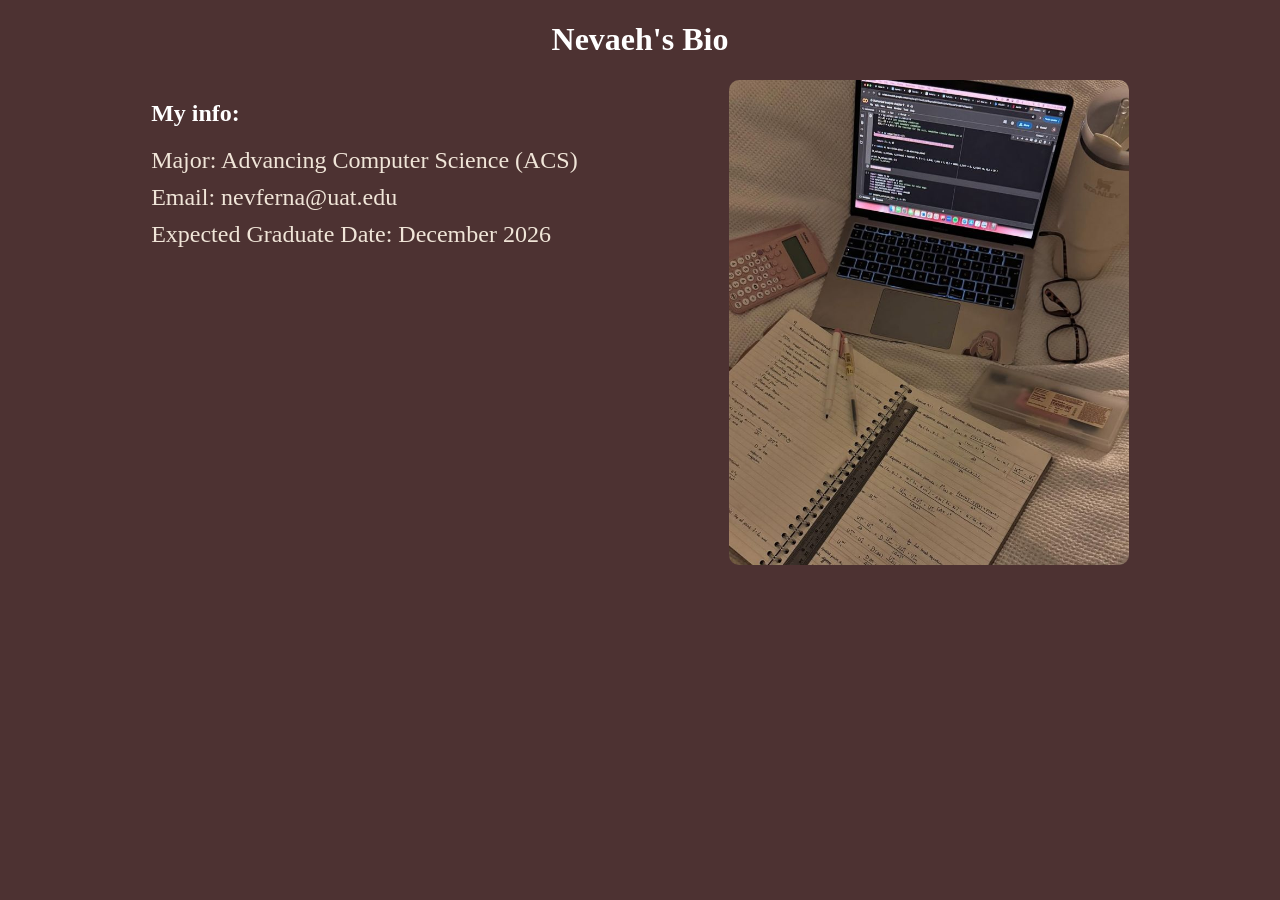
<file: index.html>
<!DOCTYPE html>
<html lang="en">
<head>
    <meta charset="UTF-8">
    <meta name="viewport" content="width=device-width, initial-scale=1.0">
    <title>Nevaeh's Bio</title>

    <link rel="stylesheet" href="main.css">
     
</head>
<body>
    <header>
        <h1>Nevaeh's Bio</h1>
    </header>

    <main> 
        <section>
            <h2>My info:</h2>
            <div id="divMajor"> Major: Advancing Computer Science (ACS)</div>
            <div id="divEmail"> Email: nevferna@uat.edu</div>
            <div id="divGradDate"> Expected Graduate Date: December 2026</div>
        </section>
        <section> 
            <img src="./images/compsci.jpg" alt="CompSci Boards" class="img-compsci">
        </section>
    </main>

    <!-- include a reference to the external JavaScript file -->
   <script src="script.js"> </script>

   <!--this script will let us call the code to add the text to our page -->
   <script> 
       // Call the function
        loadInfo();
    </script> 

</body>
</html>
</file>
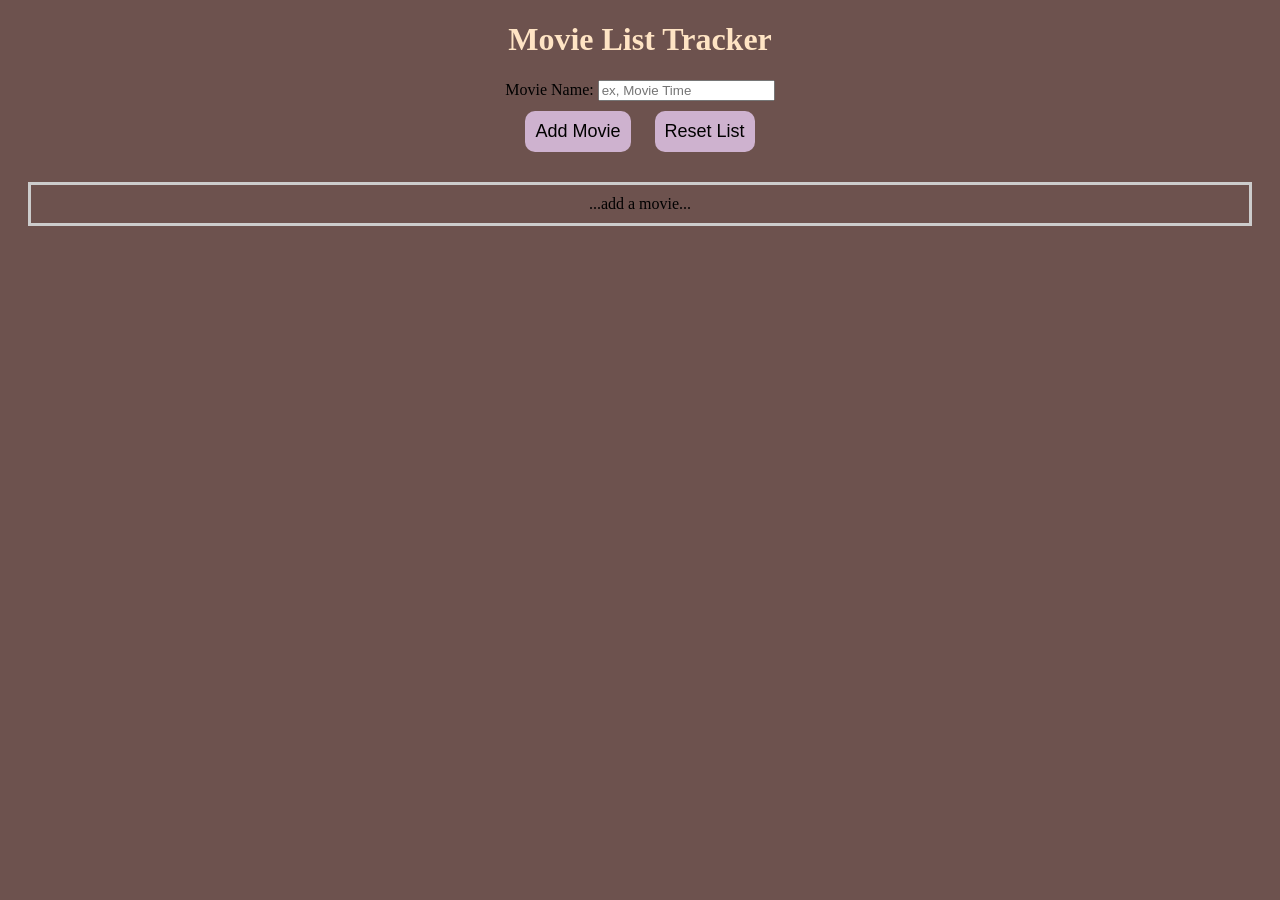
<file: movies.html>
<!DOCTYPE html>
<html lang="en">
<head>
    <meta charset="UTF-8">
    <meta name="viewport" content="width=device-width, initial-scale=1.0">
    <title>Movie List Tracker</title>

    <!--I decided to give this code it's own CSS file as a whole-->
    <link rel="stylesheet" href="movies.css">

    <style> 
       

    </style>
</head>
<body>
    <header>
        <h1>Movie List Tracker</h1>
    </header>
    <main>
        <!-- We don't want this form to submit at this time: onsubmit="return false;" -->
        <form onsubmit="return false;">
             <div>
                <label for="txtMovie">Movie Name:</label>
                <input type="text" id="txtMovie" name="txtMovie" placeholder="ex, Movie Time">
             </div>

             <!--We can also add type= "button" to prevent the browser from assuming these are submit buttons
             and not just regular old plain buttons -->
            <button type="button" onclick="addMovie()">Add Movie</button>
            <button type="button" onclick="resetMovieList()">Reset List</button>

            <div id="divMovies">
                ...add a movie...
            </div>
        </form>
    </main>
    <!-- Include the JavaScript file -->
    <script src="movies.js"></script>
</body>
</html>
</file>
<file: main.css>
body{
            background-color: rgb(77, 50, 50);
            color: white;
            margin: 0;
            padding: 0; 
            font-family:Cambria, Cochin, Georgia, Times, 'Times New Roman', serif
        }
        header{
            text-align: center;
        }
        main{
           display: flex;
           justify-content: space-evenly;
        }
        div{
            color: rgb(240, 229, 216);
            font-size: x-large;
            margin-bottom: 10px;
        }
        .img-compsci{
            width: 400px;
            border-radius: 10px;
            max-width: 100%;
        }

        @media (max-width: 768px) {
            main{
            flex-direction: column;
            align-items: center;
            }
        }
            div{
                margin-bottom: 10px;
            }
</file>
<file: movies.css>
body{
            background-color: #6d524e;
        }
        header{
            color: bisque;
            text-align:center
    
        }
        main{
            align-items: center;
            text-align: center;
        }
        #divSlideshow{
            align-items: center;
            max-width: 1000px;
            margin: 0 auto;
        }
        #divSlideshow img{
            width: 60%; 
            height: auto;
            border-radius: 15px; 
        }
        button{
            background-color: bisque;
            color: black;
            padding: 8px;
            border: none; 
            font-size: large;
            border-radius: 8px;
            margin: 10px;
        }

         #divMovies{
            margin: 20px;
            padding: 10px; 
            border: 3px solid #ccc;
        }
        button{
            background-color: #ceb2cf;
            color: black;
            padding: 10px; 
            border-radius: 10px;
            border:none;
            margin: 10px;
            font-size: large; 
        }
        button:hover{
            color: rgb(57, 67, 57); 
            background-color: #5a5a5a;
        }
</file>
